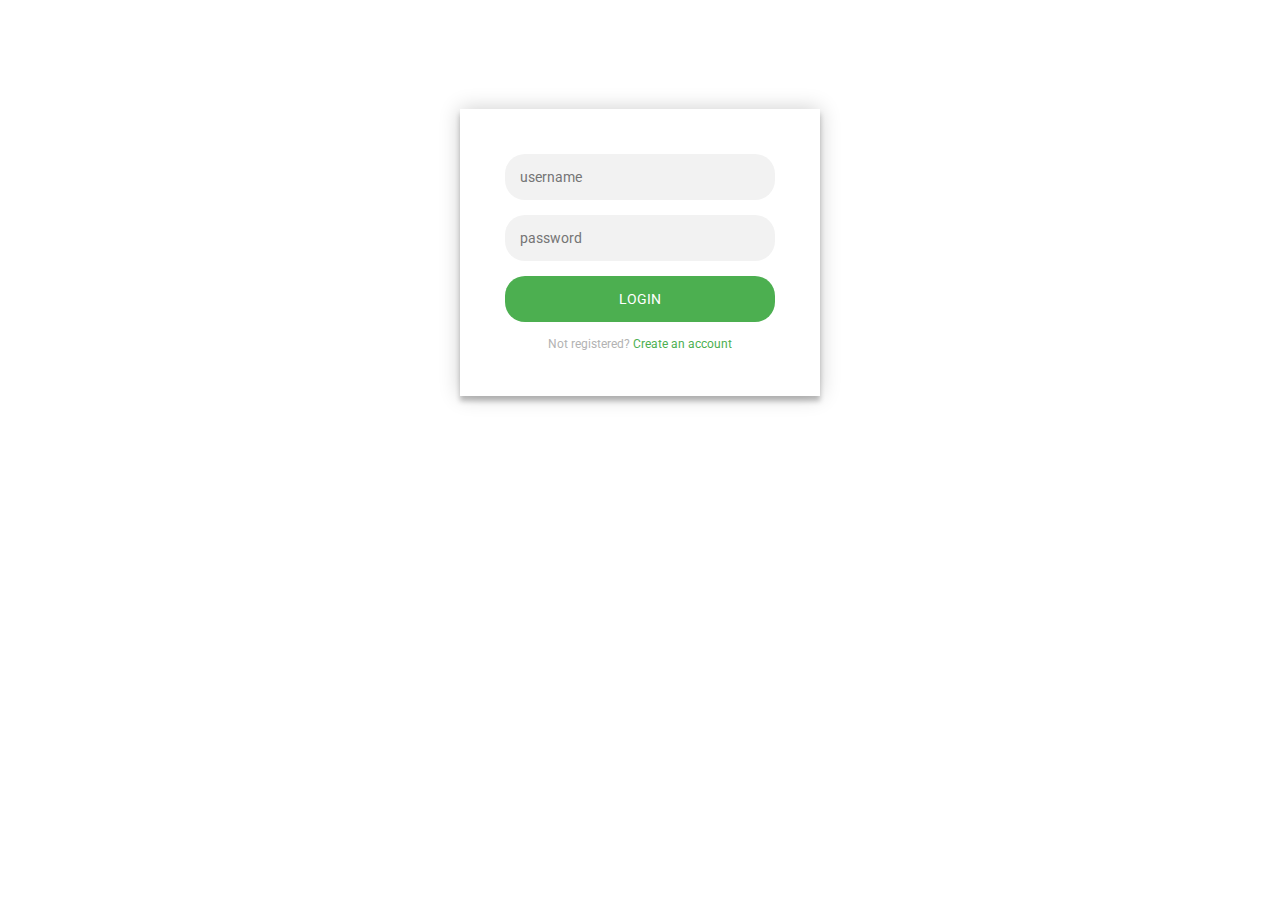
<file: LoginForm-e110/index.html>
<!DOCTYPE html>
<html lang="en">
  <head>
    <meta charset="UTF-8" />
    <meta http-equiv="X-UA-Compatible" content="IE=edge" />
    <meta name="viewport" content="width=device-width, initial-scale=1.0" />
    <title>LoginForm</title>
    <link rel="stylesheet" href="css/style.css" />
  </head>
  <body>
    <div class="login-page">
      <div class="form">
        <input type="text" placeholder="username" class="username" />
        <input type="password" placeholder="password" class="password" />
        <button onclick="dataValidation()">login</button>
        <p class="message">Not registered? <a>Create an account</a></p>
      </div>
    </div>

    <div class="modal"></div>

    <script src="js/app.js"></script>
  </body>
</html>
</file>
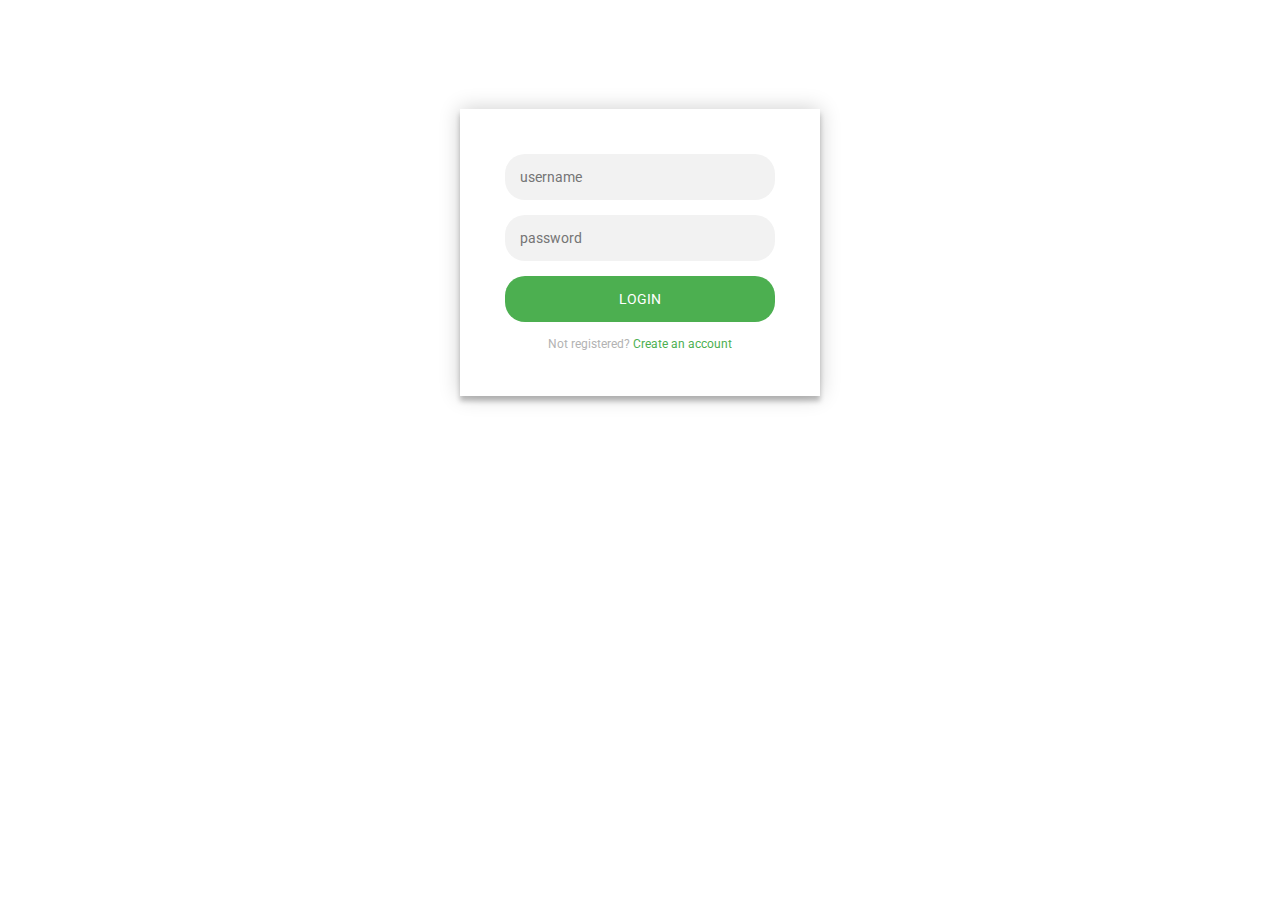
<file: onkeydown-e112/index.html>
<!DOCTYPE html>
<html lang="en">
  <head>
    <meta charset="UTF-8" />
    <meta http-equiv="X-UA-Compatible" content="IE=edge" />
    <meta name="viewport" content="width=device-width, initial-scale=1.0" />
    <title>LoginForm</title>
    <link rel="stylesheet" href="css/style.css" />
  </head>
  <body>
    <div class="login-page">
      <div class="form">
        <input type="text" placeholder="username" class="username" onkeydown="checkUsername()" />
        <span class="username-validation"></span>
        <input type="password" placeholder="password" class="password" onkeydown="checkPassword()"/>
        <span class="password-validation"></span>
        <!-- <button onclick="dataValidation()">login</button> -->
        <button>login</button>
        <p class="message">Not registered? <a>Create an account</a></p>
      </div>
    </div>

    <!-- <div class="modal"></div> -->

    <script src="js/app.js"></script>
  </body>
</html>
</file>
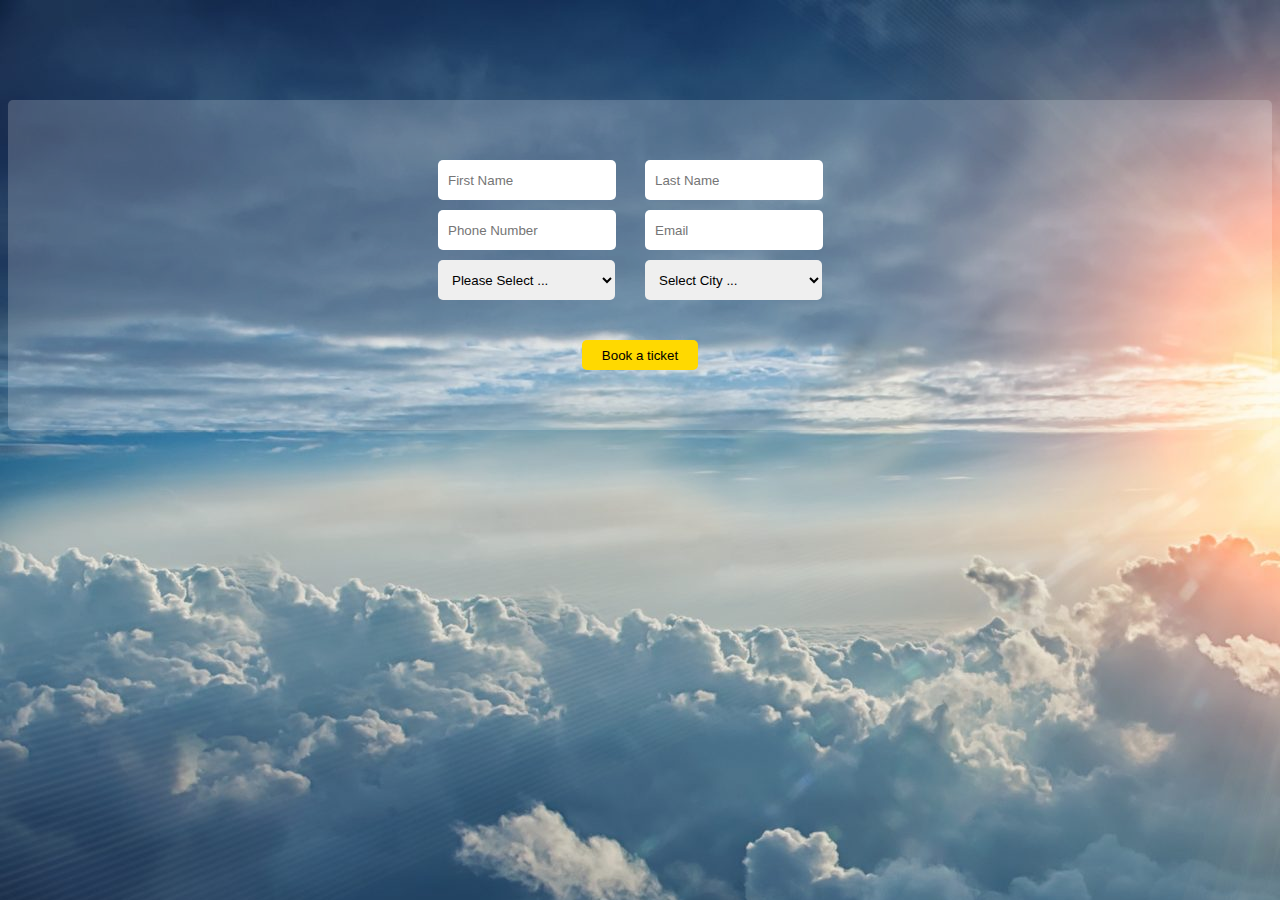
<file: ticket project-e121/index.html>
<!DOCTYPE html>
<html lang="en">
  <head>
    <meta charset="UTF-8" />
    <meta http-equiv="X-UA-Compatible" content="IE=edge" />
    <meta name="viewport" content="width=device-width, initial-scale=1.0" />
    <link rel="stylesheet" href="css/style.css" />
    <title>ticketProject</title>
  </head>
  <body>
    <div class="container">
      <section>
        <div class="box">
          <input class="fnameInput" placeholder="First Name" />
        </div>
        <div class="box">
          <input class="lnameInput" placeholder="Last Name" />
        </div>
        <div class="box">
          <input class="phoneInput" placeholder="Phone Number" />
        </div>
        <div class="box">
          <input class="emailInput" placeholder="Email" />
        </div>
        <div class="box">
          <select class="countrySelect">
            <option value="Please Select">Please Select ...</option>
            <option class="option" value="Iran">Iran</option>
            <option class="option" value="Turkey">Turkey</option>
            <option class="option" value="US">United State</option>
          </select>
        </div>
        <div class="box">
          <select class="citySelect">
            <option value="-1">Select City ...</option>
          </select>
        </div>
      </section>

      <div class="box">
        <button class="btn">Book a ticket</button>
      </div>
    </div>

    <script src="js/index.js"></script>
  </body>
</html>
</file>
<file: LoginForm-e110/css/style.css>
@import url(https://fonts.googleapis.com/css?family=Roboto:300);

.login-page {
  width: 360px;
  padding: 8% 0 0;
  margin: auto;
}
.form {
  position: relative;
  z-index: 1;
  background: #FFFFFF;
  max-width: 360px;
  margin: 0 auto 100px;
  padding: 45px;
  text-align: center;
  box-shadow: 0 0 20px 0 rgba(0, 0, 0, 0.2), 0 5px 5px 0 rgba(0, 0, 0, 0.24);
}
.form input {
  font-family: "Roboto", sans-serif;
  outline: 0;
  background: #f2f2f2;
  width: 100%;
  border: 0;
  margin: 0 0 15px;
  padding: 15px;
  box-sizing: border-box;
  font-size: 14px;
  border-radius: 20px;
}
.form button {
  font-family: "Roboto", sans-serif;
  text-transform: uppercase;
  outline: 0;
  background: #4CAF50;
  width: 100%;
  border: 0;
  padding: 15px;
  color: #FFFFFF;
  font-size: 14px;
  -webkit-transition: all 0.3 ease;
  transition: all 0.3 ease;
  cursor: pointer;
  border-radius: 20px;
}
.form button:hover,.form button:active,.form button:focus {
  background: #43A047;
}
.form .message {
  margin: 15px 0 0;
  color: #b3b3b3;
  font-size: 12px;
  cursor: pointer;
}
.form .message a {
  color: #4CAF50;
  text-decoration: none;
  cursor: pointer;
}
.form .register-form {
  display: none;
}
.container {
  position: relative;
  z-index: 1;
  max-width: 300px;
  margin: 0 auto;
}
.container:before, .container:after {
  content: "";
  display: block;
  clear: both;
}
.container .info {
  margin: 50px auto;
  text-align: center;
}
.container .info h1 {
  margin: 0 0 15px;
  padding: 0;
  font-size: 36px;
  font-weight: 300;
  color: #1a1a1a;
}
.container .info span {
  color: #4d4d4d;
  font-size: 12px;
}
.container .info span a {
  color: #000000;
  text-decoration: none;
}
.container .info span .fa {
  color: #EF3B3A;
}
body {
  font-family: "Roboto", sans-serif;
}

.modal {
  background-color: rgb(223, 28, 28);
  /* background-color: rgb(29, 4, 255); */
  color: #fff;
  padding: 30px;
  border-radius: 10px;
  display: none;
  font-size: 20px;
  font-weight: bold;
  position: absolute;
  z-index: 999;
  right: 10px;
  top: 10px;
  transition: all 1s linear;
}
</file>
<file: onkeydown-e112/css/style.css>
@import url(https://fonts.googleapis.com/css?family=Roboto:300);

.login-page {
  width: 360px;
  padding: 8% 0 0;
  margin: auto;
}
.form {
  position: relative;
  z-index: 1;
  background: #FFFFFF;
  max-width: 360px;
  margin: 0 auto 100px;
  padding: 45px;
  text-align: center;
  box-shadow: 0 0 20px 0 rgba(0, 0, 0, 0.2), 0 5px 5px 0 rgba(0, 0, 0, 0.24);
}
.form input {
  font-family: "Roboto", sans-serif;
  outline: 0;
  background: #f2f2f2;
  width: 100%;
  border: 0;
  margin: 0 0 15px;
  padding: 15px;
  box-sizing: border-box;
  font-size: 14px;
  border-radius: 20px;
}
.form button {
  font-family: "Roboto", sans-serif;
  text-transform: uppercase;
  outline: 0;
  background: #4CAF50;
  width: 100%;
  border: 0;
  padding: 15px;
  color: #FFFFFF;
  font-size: 14px;
  -webkit-transition: all 0.3 ease;
  transition: all 0.3 ease;
  cursor: pointer;
  border-radius: 20px;
}
.form button:hover,.form button:active,.form button:focus {
  background: #43A047;
}
.form .message {
  margin: 15px 0 0;
  color: #b3b3b3;
  font-size: 12px;
  cursor: pointer;
}
.form .message a {
  color: #4CAF50;
  text-decoration: none;
  cursor: pointer;
}
.form .register-form {
  display: none;
}
.container {
  position: relative;
  z-index: 1;
  max-width: 300px;
  margin: 0 auto;
}
.container:before, .container:after {
  content: "";
  display: block;
  clear: both;
}
.container .info {
  margin: 50px auto;
  text-align: center;
}
.container .info h1 {
  margin: 0 0 15px;
  padding: 0;
  font-size: 36px;
  font-weight: 300;
  color: #1a1a1a;
}
.container .info span {
  color: #4d4d4d;
  font-size: 12px;
}
.container .info span a {
  color: #000000;
  text-decoration: none;
}
.container .info span .fa {
  color: #EF3B3A;
}
body {
  font-family: "Roboto", sans-serif;
}

.modal {
  background-color: rgb(223, 28, 28);
  /* background-color: rgb(29, 4, 255); */
  color: #fff;
  padding: 30px;
  border-radius: 10px;
  display: none;
  font-size: 20px;
  font-weight: bold;
  position: absolute;
  z-index: 999;
  right: 10px;
  top: 10px;
  transition: all 1s linear;
}
</file>
<file: ticket project-e121/css/style.css>
body {
  background-image: url("../img/sky.jpg");
  background-repeat: no-repeat;
  /* background-size: cover; */
}
.container {
  border-radius: 5px;
  padding: 60px 0;
  margin-top: 100px;
  background-color: rgba(255, 255, 255, 0.2);
  /*  */
  display: flex;
  flex-direction: column;
  /* justify-content: center; */
  align-items: center;
}
section {
  display: grid;
  grid-template-columns: repeat(2, max-content);
  gap: 10px;
}

.btn {
  height: 30px;
  border-radius: 5px;
  border: 0px;
  padding: 0px 20px;
  background-color: rgb(255, 217, 0);
  margin-top: 40px;
}
.btn:hover {
  background-color: rgb(0, 128, 0);
  color: white;
}

input {
  width: 80%;
  height: 40px;
  border-radius: 5px;
  border: none;
  padding: 0px 10px;
}
select {
  width: 90%;
  height: 40px;
  border-radius: 5px;
  border: none;
  padding: 0px 10px;
}
</file>
